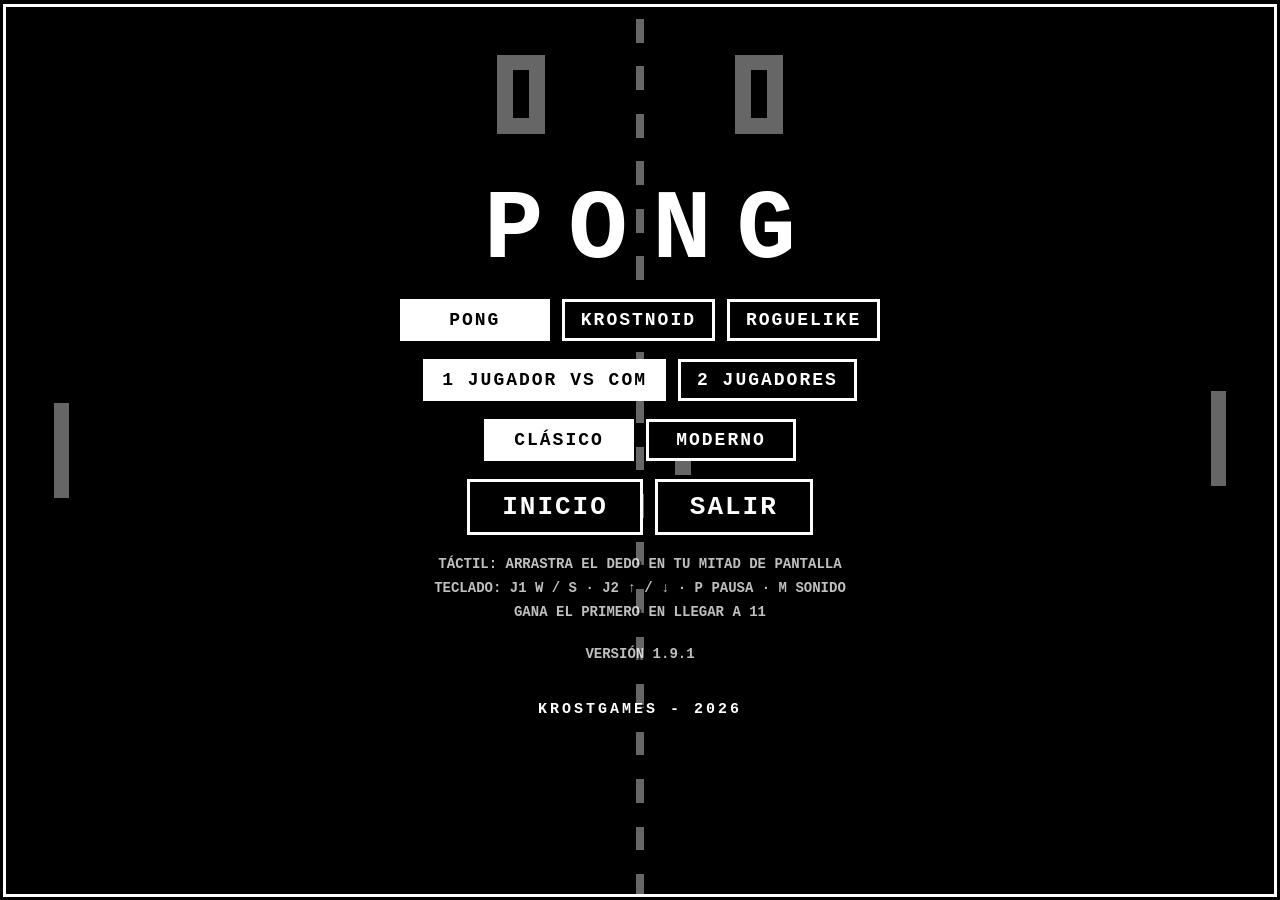
<file: index.html>
<!DOCTYPE html>
<html lang="es">
<head>
  <meta charset="UTF-8">
  <meta name="viewport" content="width=device-width, initial-scale=1, maximum-scale=1, user-scalable=no, viewport-fit=cover">
  <meta name="theme-color" content="#000000">
  <title>Pong</title>
  <link rel="stylesheet" href="style.css">
</head>
<body>
  <div id="screen">
    <canvas id="game"></canvas>
    <div id="hud" class="hidden"></div>
    <button id="btn-pause" class="corner hidden" aria-label="Pausa">II</button>
    <div id="msg" class="hidden"></div>

    <section id="menu" class="overlay">
      <h1>PONG</h1>
      <div class="modes">
        <button class="selected" data-game="pong">PONG</button>
        <button data-game="krostnoid">KROSTNOID</button>
        <button data-game="roguelike">ROGUELIKE</button>
      </div>
      <div id="row-mode" class="modes">
        <button class="selected" data-mode="com">1 JUGADOR vs COM</button>
        <button data-mode="2p">2 JUGADORES</button>
      </div>
      <div id="row-style" class="modes">
        <button class="selected" data-style="classic">CLÁSICO</button>
        <button data-style="modern">MODERNO</button>
      </div>
      <p id="game-info" class="info hidden"></p>
      <div class="modes">
        <button id="btn-continue" class="big hidden">CONTINUAR</button>
        <button id="btn-start" class="big">INICIO</button>
        <button id="btn-quit" class="big">SALIR</button>
      </div>
      <p class="help">
        <span id="help-touch"></span><br>
        <span id="help-keys"></span><br>
        <span id="help-goal">Gana el primero en llegar a 11</span>
      </p>
      <p id="version" class="help"></p>
      <p id="quit-msg" class="help hidden">Cierra la pestaña para salir.</p>
      <p class="credit">krostgames - 2026</p>
    </section>

    <section id="pause" class="overlay translucent hidden">
      <h2>PAUSA</h2>
      <button id="btn-resume" class="big">SEGUIR</button>
      <button id="btn-new">JUEGO NUEVO</button>
      <button id="btn-exit">SALIR</button>
    </section>

    <!-- RogueLike: mapa, cartas, tienda y descanso (lo rellena roguelike.js) -->
    <section id="rogue" class="overlay translucent hidden">
      <h2 id="rogue-title"></h2>
      <p id="rogue-sub" class="info"></p>
      <div id="rogue-map" class="rogue-map hidden"></div>
      <div id="rogue-items" class="cards"></div>
      <p id="rogue-note" class="help"></p>
      <div id="rogue-actions" class="modes"></div>
    </section>

    <section id="over" class="overlay translucent hidden">
      <h2 id="winner"></h2>
      <p id="final"></p>
      <p id="record-line" class="hidden"></p>
      <ol id="board" class="hidden"></ol>
      <div class="modes">
        <button id="btn-again" class="big">JUEGO NUEVO</button>
        <button id="btn-over-exit" class="big">SALIR</button>
      </div>
    </section>
  </div>
  <script src="version.js"></script>
  <script src="audio.js"></script>
  <script src="powerups.js"></script>
  <script src="modern.js"></script>
  <script src="krostnoid.js"></script>
  <script src="roguelike.js"></script>
  <script src="game.js"></script>
</body>
</html>
</file>
<file: style.css>
* {
  box-sizing: border-box;
  margin: 0;
  padding: 0;
  -webkit-tap-highlight-color: transparent;
}

html,
body {
  height: 100%;
  background: #000;
  color: #fff;
  font-family: "Courier New", Courier, monospace;
  font-weight: bold;
  text-transform: uppercase;
}

body {
  display: flex;
  align-items: center;
  justify-content: center;
  overflow: hidden;
  overscroll-behavior: none;
  touch-action: none;
  user-select: none;
  -webkit-user-select: none;
  -webkit-touch-callout: none; /* iOS: sin menú de "mantener pulsado" */
}

/* iOS Safari: el documento entero queda fijo y sin gestos del navegador (scroll encadenado a la
   página de itch.io, rebote, zoom), así cualquier dedo dentro del juego llega al juego */
html {
  position: fixed;
  inset: 0;
  overflow: hidden;
  overscroll-behavior: none;
  touch-action: none;
}

#screen,
#screen canvas {
  touch-action: none;
}

/* game.js fija el tamaño exacto según la pantalla y la orientación */
#screen {
  position: relative;
  box-shadow: 0 0 0 3px #fff;
}

canvas {
  display: block;
  width: 100%;
  height: 100%;
  image-rendering: crisp-edges;
  image-rendering: pixelated;
}

#hud {
  position: absolute;
  top: 6px;
  left: 8px;
  font-size: clamp(9px, 1.6vmax, 14px);
  letter-spacing: 1px;
  opacity: 0.7;
  pointer-events: none;
}

button {
  font: inherit;
  text-transform: uppercase;
  letter-spacing: 2px;
  font-size: clamp(12px, 2vmax, 18px);
  color: #fff;
  background: #000;
  border: 3px solid #fff;
  padding: 8px 16px;
  cursor: pointer;
  min-width: 150px;
  touch-action: manipulation;
}

button:hover,
button:focus-visible,
button.selected {
  background: #fff;
  color: #000;
  outline: none;
}

button.big {
  font-size: clamp(16px, 3vmax, 26px);
  padding: 10px 32px;
}

/* Pausa sobre la línea central, lejos de las paletas */
button.corner {
  position: absolute;
  top: 6px;
  left: 50%;
  transform: translateX(-50%);
  min-width: 0;
  width: 44px;
  height: 44px;
  padding: 0;
  font-size: 16px;
  letter-spacing: 0;
  opacity: 0.8;
}

#screen.portrait button.corner {
  top: 50%;
  left: auto;
  right: 6px;
  transform: translateY(-50%);
}

/* En el RogueLike (horizontal) el centro lo ocupa el marcador y en KrostNoid los ladrillos: pausa arriba a la derecha */
#screen.knoid button.corner,
#screen.rogue:not(.portrait) button.corner {
  top: 6px;
  left: auto;
  right: 6px;
  transform: none;
}

.overlay {
  position: absolute;
  inset: 0;
  display: flex;
  flex-direction: column;
  align-items: center;
  justify-content: center;
  gap: clamp(8px, 2.2vmin, 18px);
  background: #000;
  text-align: center;
  padding: 16px;
  overflow: auto;
}

.overlay > * {
  max-width: 100%;
}

.overlay.translucent {
  background: rgba(0, 0, 0, 0.82);
}

/* Menú: deja ver la partida de demostración que se juega de fondo */
#menu {
  background: rgba(0, 0, 0, 0.6);
  text-shadow: 2px 2px 0 #000;
}

#menu button {
  text-shadow: none;
}

/* Menú en estilo moderno: colores, título con sombra pixelada y botones que brillan */
#screen.modern #menu {
  background: radial-gradient(ellipse at center, rgba(10, 40, 10, 0.35), rgba(5, 20, 5, 0.75));
}

#screen.modern #menu h1 {
  color: #ffd23f;
  text-shadow: 4px 4px 0 #ff5a4f, 8px 8px 0 #1d5fa8;
}

#screen.modern .overlay button {
  border-color: #7ee05a;
  background: rgba(10, 40, 10, 0.7);
  color: #e8ffe0;
}

#screen.modern .overlay button:hover,
#screen.modern .overlay button:focus-visible {
  background: #7ee05a;
  color: #0d2b0d;
}

#screen.modern #menu button.selected {
  background: #7ee05a;
  color: #0d2b0d;
  box-shadow: 0 0 10px #7ee05a, 0 0 22px rgba(126, 224, 90, 0.6);
}

#screen.modern #menu button[data-style="modern"].selected {
  background: #ffd23f;
  border-color: #fff3b0;
  animation: glow 1.4s ease-in-out infinite alternate;
}

@keyframes glow {
  from { box-shadow: 0 0 8px #ffd23f, 0 0 16px rgba(255, 210, 63, 0.5); }
  to { box-shadow: 0 0 16px #ffd23f, 0 0 36px rgba(255, 90, 79, 0.75); }
}

#screen.modern #menu .credit {
  color: #ffd23f;
}

@media (prefers-reduced-motion: reduce) {
  #screen.modern #menu button[data-style="modern"].selected { animation: none; }
}

h1 {
  font-size: clamp(44px, 11vmin, 120px);
  letter-spacing: 0.25em;
  margin-right: -0.25em;
  line-height: 1;
}

h2 {
  font-size: clamp(22px, 5vmin, 44px);
  letter-spacing: 4px;
}

#final {
  font-size: clamp(28px, 6vmin, 56px);
  letter-spacing: 8px;
}

.modes {
  display: flex;
  gap: 12px;
  flex-wrap: wrap;
  justify-content: center;
}

.help {
  font-size: clamp(9px, 1.5vmax, 14px);
  line-height: 1.7;
  opacity: 0.75;
}

.info {
  font-size: clamp(10px, 1.7vmax, 15px);
  letter-spacing: 1px;
  color: #ffd23f;
}

/* Resultados: récord y tabla de mejores puntuaciones */
#record-line {
  font-size: clamp(14px, 2.6vmax, 22px);
  letter-spacing: 3px;
  color: #ffd23f;
}

#record-line.new-record {
  font-size: clamp(18px, 3.6vmax, 30px);
  animation: record 0.6s ease-in-out infinite alternate;
}

@keyframes record {
  from { color: #ffd23f; text-shadow: 0 0 6px #ffd23f, 3px 3px 0 #ff5a4f; transform: scale(1); }
  to { color: #ffffff; text-shadow: 0 0 18px #ffd23f, 3px 3px 0 #3fa7ff; transform: scale(1.12); }
}

#board {
  list-style: none;
  font-size: clamp(10px, 1.6vmax, 14px);
  line-height: 1.6;
  letter-spacing: 1px;
  opacity: 0.9;
}

#board li.mine {
  color: #ffd23f;
}

@media (prefers-reduced-motion: reduce) {
  #record-line.new-record { animation: none; }
}

.credit {
  margin-top: clamp(4px, 2vmin, 16px);
  font-size: clamp(10px, 1.6vmax, 15px);
  letter-spacing: 3px;
}

#msg {
  position: absolute;
  left: 50%;
  top: 62%;
  transform: translate(-50%, -50%);
  background: #000;
  border: 3px solid #fff;
  padding: 6px 18px;
  font-size: clamp(16px, 3.5vmin, 30px);
  letter-spacing: 4px;
  pointer-events: none;
  white-space: nowrap;
}

/* Modo moderno: marco y mensajes a color; overlays más transparentes para ver el confeti */
#screen.modern {
  box-shadow: 0 0 0 3px #7ee05a;
}

#screen.modern .overlay.translucent {
  background: rgba(10, 30, 10, 0.55);
}

#screen.modern #msg {
  background: #1f4d1d;
  border-color: #ffd23f;
  color: #ffd23f;
}

/* --- RogueLike: HUD con insignias (piso, rival, monedas) --- */
#hud.rogue-hud {
  display: flex;
  gap: 6px;
  align-items: center;
  flex-wrap: wrap;
  opacity: 1;
  max-width: calc(100% - 70px);
}

.pill {
  display: inline-flex;
  align-items: center;
  gap: 5px;
  padding: 2px 7px;
  border: 2px solid rgba(255, 255, 255, 0.6);
  background: rgba(0, 0, 0, 0.55);
  color: #fff;
  font-size: clamp(9px, 1.5vmax, 13px);
  letter-spacing: 1px;
  white-space: nowrap;
  text-shadow: 1px 1px 0 #000;
}

.pill.floor.grass { border-color: #7ee05a; background: rgba(30, 80, 25, 0.8); }
.pill.floor.ice { border-color: #9fe6ff; background: rgba(30, 70, 100, 0.8); }
.pill.floor.lava { border-color: #ff7a1f; background: rgba(90, 30, 15, 0.85); }
.pill.enemy.boss { border-color: #ff5a4f; color: #ffb3ad; }
.pill.hearts { border-color: #ff4d5e; color: #ffb3bc; }
.pill.coins { border-color: #ffd23f; color: #ffd23f; }

/* Moneda pixelada: círculo dorado con borde oscuro y brillo */
i.coin {
  display: inline-block;
  width: 0.9em;
  height: 0.9em;
  border-radius: 50%;
  background: radial-gradient(circle at 35% 35%, #fff3b0 0 18%, #ffd23f 20% 60%, #c99a12 62%);
  box-shadow: 0 0 0 1px #6b4e08;
}

.pill.coins.bump {
  animation: coin-bump 0.35s ease-out;
}

@keyframes coin-bump {
  0% { transform: scale(1); }
  40% { transform: scale(1.3); box-shadow: 0 0 10px #ffd23f; }
  100% { transform: scale(1); }
}

.pill .dots {
  display: inline-flex;
  gap: 3px;
}

.pill .dot {
  width: 6px;
  height: 6px;
  border: 1px solid rgba(255, 255, 255, 0.7);
}

.pill .dot.done { background: #fff; }
.pill .dot.current { background: #ffd23f; border-color: #ffd23f; }
.pill .dot.boss { border-color: #ff5a4f; }

#rogue-sub {
  display: flex;
  gap: 8px;
  align-items: center;
  justify-content: center;
  flex-wrap: wrap;
}

/* --- RogueLike: mapa, puertas y cartas --- */
.rogue-map {
  display: flex;
  gap: 8px;
  align-items: center;
}

.rogue-map .node {
  width: 22px;
  height: 22px;
  display: flex;
  align-items: center;
  justify-content: center;
  font-size: 11px;
  border: 2px solid rgba(255, 255, 255, 0.5);
}

.rogue-map .node.done {
  background: #7ee05a;
  border-color: #7ee05a;
  color: #0d2b0d;
}

.rogue-map .node.current {
  border-color: #ffd23f;
  box-shadow: 0 0 8px #ffd23f;
}

.rogue-map .node.boss {
  border-color: #ff5a4f;
  color: #ff5a4f;
}

.cards {
  display: flex;
  gap: 10px;
  flex-wrap: wrap;
  justify-content: center;
}

/* Cartas y puertas (doble id para ganar al estilo general de botones del modo moderno) */
#screen #rogue button.card,
#screen #rogue button.door {
  display: flex;
  flex-direction: column;
  align-items: center;
  gap: 4px;
  width: clamp(118px, 23vmax, 190px);
  min-width: 0;
  padding: 10px 8px;
  white-space: normal;
  letter-spacing: 1px;
  font-size: clamp(10px, 1.5vmax, 14px);
  color: #fff;
  background: rgba(8, 18, 28, 0.88);
  border: 3px solid #c8d0d8;
  transition: transform 0.1s;
}

#screen #rogue button.card:hover:not(:disabled),
#screen #rogue button.door:hover,
#screen #rogue button.card:focus-visible,
#screen #rogue button.door:focus-visible {
  transform: translateY(-3px);
  background: rgba(30, 50, 70, 0.95);
  color: #fff;
}

#screen #rogue button.card:disabled {
  opacity: 0.4;
  cursor: default;
}

#rogue .card .rarity,
#rogue .door .desc {
  font-size: 0.75em;
  opacity: 0.8;
}

#rogue .card .name,
#rogue .door .name {
  font-size: 1.15em;
}

#rogue .card .desc {
  font-size: 0.8em;
  line-height: 1.35;
  font-weight: normal;
  opacity: 0.9;
}

#rogue .card .price {
  color: #ffd23f;
}

#screen #rogue button.card.rare {
  border-color: #3fa7ff;
  box-shadow: 0 0 10px rgba(63, 167, 255, 0.5);
}

#screen #rogue button.card.legendary {
  border-color: #ffd23f;
  animation: legendary 1.2s ease-in-out infinite alternate;
}

@keyframes legendary {
  from { box-shadow: 0 0 6px rgba(255, 210, 63, 0.5); }
  to { box-shadow: 0 0 18px rgba(255, 210, 63, 0.9); }
}

#rogue .card.rare .rarity { color: #9fd4ff; }
#rogue .card.legendary .rarity { color: #ffd23f; }

#screen #rogue button.door.combat { border-color: #7ee05a; }
#screen #rogue button.door.elite { border-color: #b07cff; box-shadow: 0 0 10px rgba(176, 124, 255, 0.5); }
#screen #rogue button.door.shop { border-color: #ffd23f; }
#screen #rogue button.door.rest { border-color: #3fa7ff; }
#screen #rogue button.door.boss { border-color: #ff5a4f; box-shadow: 0 0 14px rgba(255, 90, 79, 0.7); }

#rogue-note {
  max-width: 90%;
}

@media (prefers-reduced-motion: reduce) {
  #screen #rogue button.card.legendary { animation: none; }
}

/* Pantallas bajas (móvil en horizontal): menú más compacto */
@media (max-height: 460px) {
  .overlay { gap: 5px; padding: 8px; }
  h1 { font-size: 36px; }
  button { padding: 4px 12px; }
  button.big { padding: 5px 24px; font-size: 18px; }
  .help { line-height: 1.35; font-size: 9px; }
  .credit { margin-top: 0; }
  #screen #rogue button.card,
  #screen #rogue button.door { padding: 6px; gap: 2px; }
}

/* Botón seleccionado con el mando o las flechas: mismo aspecto que al pasar el ratón, con contorno */
button.pad-focus,
#screen.modern .overlay button.pad-focus {
  background: #fff;
  color: #000;
  outline: 3px solid #ffd23f;
  outline-offset: 3px;
}

#screen #rogue button.card.pad-focus,
#screen #rogue button.door.pad-focus {
  transform: translateY(-3px);
  outline: 3px solid #ffd23f;
  outline-offset: 3px;
}

.hidden {
  display: none !important;
}
</file>
